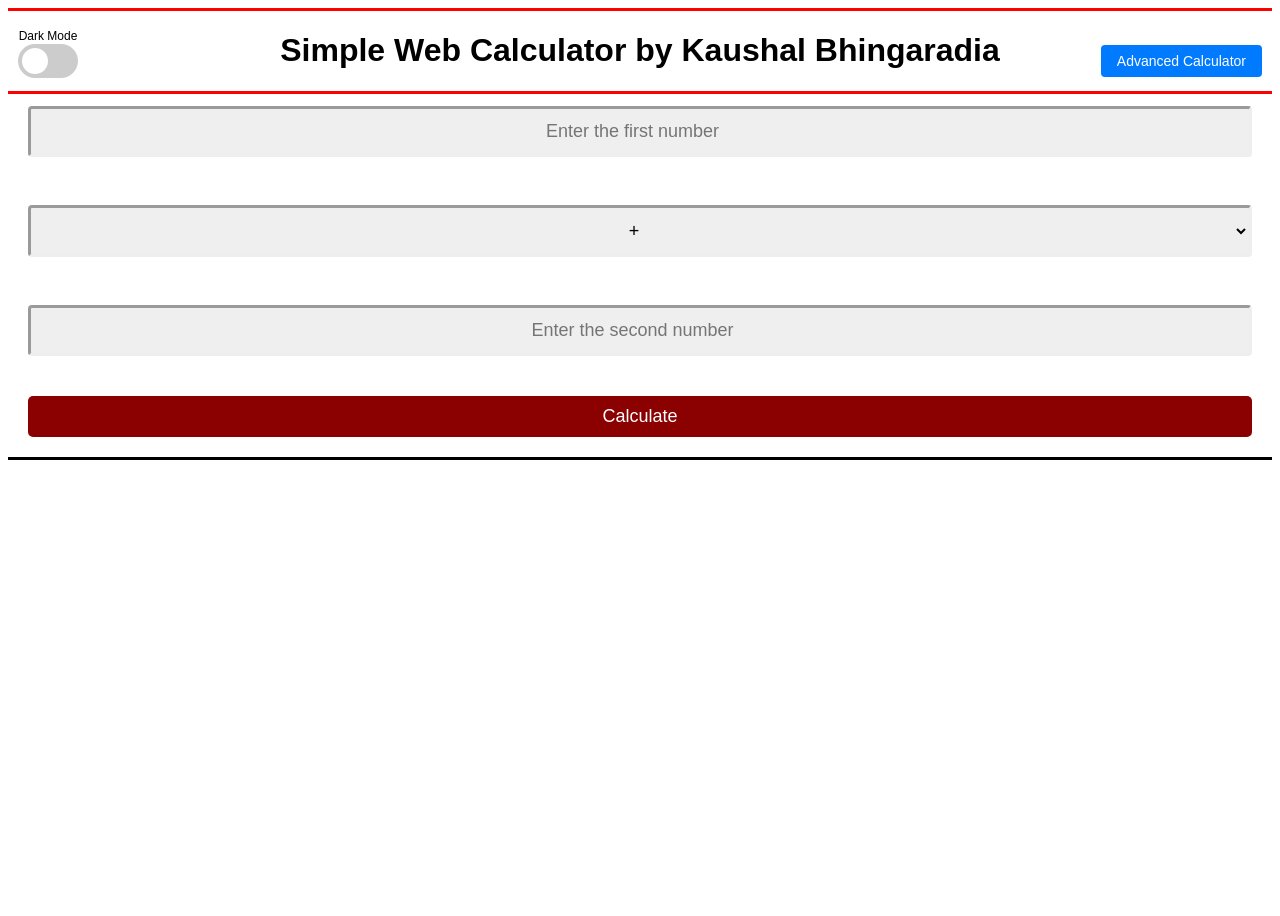
<file: calculator_index.html>
<!DOCTYPE html>
<html lang="eng-ca">
<head>
    <title>Simple HTML/JavaScript Calculator</title>
    <!--AJAX SCRIPT-->
    <script src="https://code.jquery.com/jquery-3.6.0.min.js"></script>
    <!-- CSS Styling-->
    <style>
        .MainTitle{
            text-align: center;
            font-family: AirbusMCDUa, sans-serif;
            font-weight: 900;
            border-block:solid;
            border-block-color: red;
            color: black; /* Default color */
            transition: color 600ms; /* Smooth transition for color change */
        }
        body {
          flex-direction: column;
          align-items: center;
          justify-content: center;
          height: 100vh;
          transition: background-color 600ms;
  
        }
        /*dark mode*/
        .dark {
          background: #333333;
        }
         /*dark mode off*/
        .dark .MainTitle, .dark .result, .dark #input_a, .dark #input_b, .dark #operators, .dark #dark_mode_text, .dark #advanced_calc_button { /* Change text color for dark mode */
            color: white;
        }
        .Container{
            margin-top:2px;
            border-bottom:solid;
        }
        .CalculatorInputA{
            padding-top:10em;
            padding: 12px 20px;
            margin: 8px 0;
            box-shadow:inset;
            box-sizing: border-box;
            text-align: center;
        }

        .CalculatorInputB{
            padding-top:40em;
            padding: 12px 20px;
            margin: 8px 0;
            box-shadow:inset;
            box-sizing: border-box;
            text-align: center;
        }

        /* Input form for number 1 */
        #input_a{
            background-color:ButtonHighlight;
            font-family:AirbusDisp, sans-serif;
            font-size: 18px;
            text-align: center;
            width: 100%;
            padding: 12px 20px;
            margin: 8px 0;
            box-sizing: border-box;
            border: inset;
            border-radius: 4px;
            transition: background-color 600ms, transform 0.5s, box-shadow 0.3s;
        }
        /*hover effect for inputs and operators and other buttons*/
        #input_a:hover, #input_b:hover, #operators:hover, #submit_calculation:hover, #advanced_calc_button:hover{
            transform: translateY(-10px);
            transition: transform 0.5s, box-shadow 0.3s;
            box-shadow: 0 0 4px 8px #eb0404; 
        }

        /*calculation button hover effect*/
        #submit_calculation:hover{
            transition: transform 0.5s, box-shadow 0.5s;
            transform: translateY(-10px);
            box-shadow: 0 0 4px 8px #04ea04; 
        }

        /*Dark mode switch hover effects*/
        .switch:hover{
            transform: translateY(-10px);
            transition: transform 0.5s, box-shadow 0.3s;
        }

        .slider:hover{
            transition: transform 0.5s, box-shadow 0.3s;
            box-shadow: 0 0 4px 8px #045ff1; 
        }

        /* Input form for number 2 */
        #input_b{
            background-color: ButtonHighlight;
            font-family:AirbusDisp, sans-serif;
            font-size: 18px;
            text-align: center;
            width: 100%;
            padding: 12px 20px;
            margin: 8px 0;
            box-sizing: border-box;
            border: inset;
            border-radius: 4px;
            transition: background-color 600ms, transform 0.5s, box-shadow 0.3s;
        }


        .OperatorInput{
            padding-top:20em;
            padding: 12px 20px;
            margin: 8px 0;
            box-shadow:inset;
            box-sizing: border-box;
            text-align: center;
            transition: transform 0.5s, box-shadow 0.3s;
        }
        /*Operator option menu*/
        #operators{
            background-color: ButtonShadow;
            font-family:AirbusDisp, sans-serif;
            font-size: 18px;
            width: 100%;
            text-align: center;
            padding: 12px 20px;
            margin: 8px 0;
            box-sizing: border-box;
            border: inset;
            border-radius: 4px;
            transition: background-color 600ms, transform 0.5s, box-shadow 0.3s;
        }

        /* The submit button div format*/
        .SubmitButton{ 
            padding-top:50em;
            padding: 12px 20px;
            margin: 8px 0;
            box-shadow:inset;
            box-sizing: border-box;
            text-align: center;
        }

        /* The submit button*/
        #submit_calculation{
            font-family:AirbusDisp, sans-serif;
            font-size: 18px;
            background-color: darkred;
            width: 100%;
            border-radius: 5px;
            border: none;
            color: rgb(255, 255, 255);
            padding: 10px 20px;
            transition: transform 0.5s, box-shadow 0.3s;
        }

        #submit_calculation:hover{
            background-color: #008000;
        }

        /* The final calculation results */
        .result{
            padding-top:60em;
            padding: 12px 20px;
            margin: 8px 0;
            font-family:AirbusDisp2, sans-serif;
            font-weight:800;
            font-size:30px;
            box-shadow:inset;
            box-sizing: border-box;
            text-align: center;
            border: none;
            color: black; /* Default color */
            transition: color 600ms; /* Smooth transition for color change */
        }
        

        .DarkMode{
            text-align:left;
            margin-top:-50px;
            display: flex;
            align-items: center;
            justify-content: space-between;
        }
        #dark_mode_text{
            margin-top:-15px;
            font-size:12px;
            font-family:AirbusDisp, sans-serif;
            text-align:center;
            color:black; /* Default color */
            transition: color 600ms, transform 0.5s, box-shadow 0.3s;
        }
        /* The switch - the box around the slider */
        .switch {
          position: relative;
          display: inline-block;
          width: 60px;
          height: 34px;
          right: -10px;
          transition: transform 0.5s, box-shadow 0.3s;
        }

        /* Hide default HTML checkbox */
        .switch input {
          opacity: 0;
          width: 0;
          height: 0;
        }

        /* The slider */
        .slider {
          position: absolute;
          cursor: pointer;
          top: 0;
          left: 0;
          right: 0;
          bottom: 0;
          background-color: #ccc;
          -webkit-transition: .4s;
          transition: .4s, transform 0.5s, box-shadow 0.3s;
        }

        .slider:before {
          position: absolute;
          content: "";
          height: 26px;
          width: 26px;
          left: 4px;
          bottom: 4px;
          background-color: white;
          -webkit-transition: .4s;
          transition: .4s;
        }

        input:checked + .slider {
          background-color: #2196F3;
        }

        input:focus + .slider {
          box-shadow: 0 0 1px #2196F3;
        }

        input:checked + .slider:before {
          -webkit-transform: translateX(26px);
          -ms-transform: translateX(26px);
          transform: translateX(26px);
        }

        /* Rounded sliders */
        .slider.round {
          border-radius: 34px;
        }

        .slider.round:before {
          border-radius: 50%;
        }
        
        /* Dark mode styles for inputs and operator dropdown */
        .dark #input_a, .dark #input_b, .dark #operators {
            background-color: #555; /* Darker background for inputs and operator dropdown */
            color: white; /* White text color for better readability */
        }

        /* Advanced Calculator Button */
        #advanced_calc_button {
            font-family: AirbusDisp, sans-serif;
            font-size: 14px;
            background-color: #007bff;
            color: white;
            padding: 8px 16px;
            border: none;
            border-radius: 4px;
            cursor: pointer;
            transition: background-color 300ms, transform 0.5s, box-shadow .3s;
            position: relative; /* Added to allow positioning */
            left: -10px; /* Shifts the button a bit to the left */
        }

        #advanced_calc_button:hover {
            background-color: #0056b3;
        }
    </style>
</head>
<body>
    <div class="MainTitle"><h1>Simple Web Calculator by Kaushal Bhingaradia</h1></div>
    <div class="DarkMode">
        <label class="switch">
            <p id="dark_mode_text">Dark Mode</p>
          <input id="dark_mode" type="checkbox">
          <span class="slider round"></span>
        </label>
        <button id="advanced_calc_button" onclick="window.location.href='https://www.desmos.com/scientific';">Advanced Calculator</button>
    </div>

    <div class="Container">
    <form id="calculator">
    <div class="CalculatorInputA">
     <input type="number" id="input_a" placeholder="Enter the first number" required/>
    </div>
    <div class="OperatorInput">
     <select id="operators">
         <option value="+">+</option>
         <option value="-">-</option>
         <option value="*">x</option>
         <option value="/">/</option>
         <option value="^">^</option>
     </select>
    </div>
    <div class="CalculatorInputB">
     <input type="number" id="input_b" placeholder="Enter the second number" required/>
    </div>
    <div class="SubmitButton">
     <button type="button" id="submit_calculation">Calculate</button>
    </div>
    </form>
    </div>
    <div class="result" id="calculation_result">
        <!-- Results will be displayed here -->
    </div>
    <script>
        const btn = document.querySelector('#dark_mode')
        const body = document.body

        function change(){
          btn.checked ? body.classList.add("dark") : body.classList.remove("dark")
        }

        btn.addEventListener('change', change)

        document.getElementById('submit_calculation').addEventListener('click', function() {
            const inputA = parseFloat(document.getElementById('input_a').value);
            const inputB = parseFloat(document.getElementById('input_b').value);
            const operator = document.getElementById('operators').value;
            let result;

            switch (operator) {
                case '+':
                    result = inputA + inputB;
                    break;
                case '-':
                    result = inputA - inputB;
                    break;
                case '*':
                    result = inputA * inputB;
                    break;
                case '/':
                    if(inputB === 0) {
                        result = "Error: Division by zero";
                    } else {
                        result = inputA / inputB;
                    }
                    break;
                case '^':
                    result = Math.pow(inputA, inputB);
                    break;
                default:
                    result = "Invalid operation";
            }

            document.getElementById('calculation_result').innerHTML = `Result: ${result}`;
        });
    </script>
</body>
</html>
</file>
